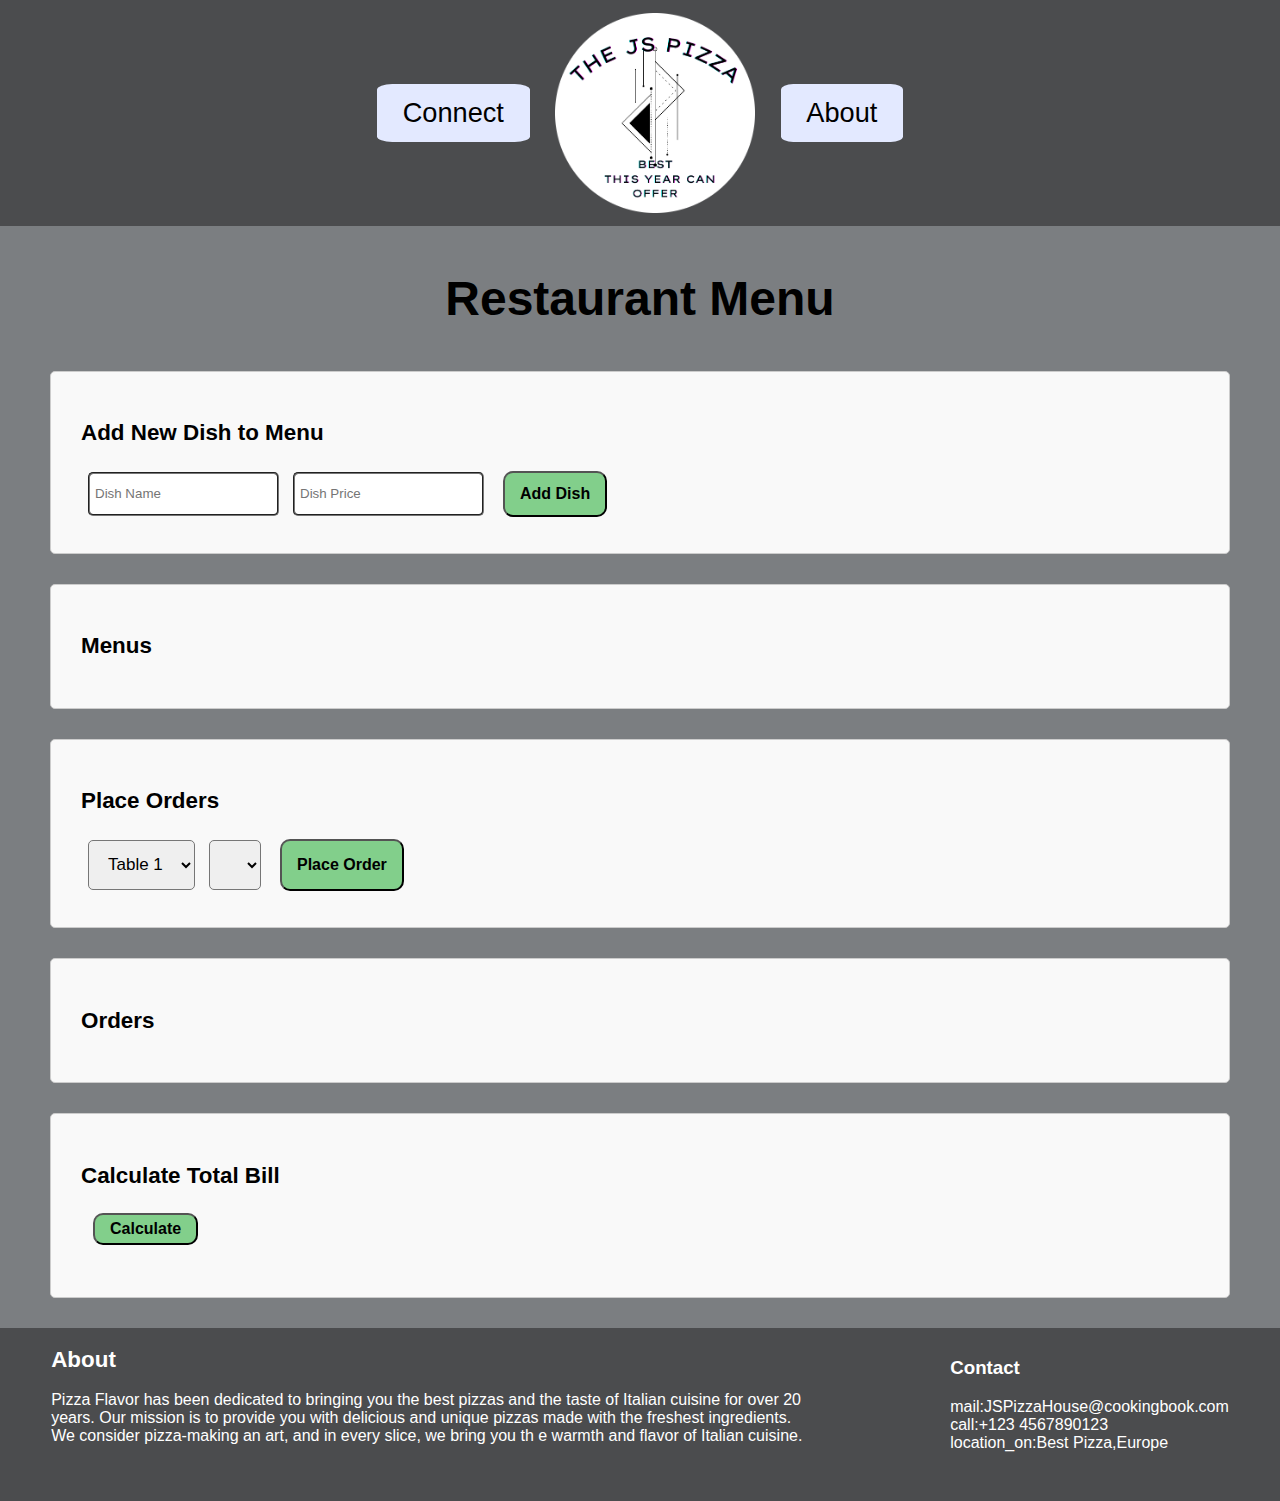
<file: index.html>
<!DOCTYPE html>
<html lang="en">
<head>
    <meta charset="UTF-8">
    <meta http-equiv="X-UA-Compatible" content="IE=edge">
    <meta name="viewport" content="width=device-width, initial-scale=1.0">
        <link rel="stylesheet" href="style.css">
        <!--BOOTSTRAP-->
        <link rel="stylesheet" href="https://cdn.jsdelivr.net/npm/bootstrap-icons@1.11.1/font/bootstrap-icons.css">

    <title>Pizza</title>
</head>
<body>
    <header>
        <nav>
            <a href="#connectUs">Connect</a>
            <img src="images/2023 (1)-modified.png" alt="" height="200px" width="200px">
            <a href="#aboutUs">About</a>
        </nav>
    </header>
     
        <h1>Restaurant Menu</h1>

    <div class="section">
        <h2>Add New Dish to Menu</h2>
        <form id="addDishForm">
            <input type="text" id="dishName" placeholder="Dish Name">
            <input type="number" id="dishPrice" placeholder="Dish Price">
            <button type="button" id="addDishBtn">Add Dish</button>
            
        </form>
    </div>
    <div class="section">
        <h2>Menus</h2>
        <ul id="menuList">
            <!-- Menu items displayed here dynamically -->
        </ul>
    </div>
    <div class="section">
        <h2>Place Orders</h2>
        <form id="placeOrderForm">
            <select id="tableSelect">
                <!-- Options dynamically added with JavaScript -->
            </select>
            <select id="dishSelect">
                <!-- Options dynamically added with JavaScript -->
            </select>
            <button type="button" id="placeOrderBtn">Place Order</button>
        </form>
    </div>

    <div class="section">
        <h2>Orders</h2>
        <ul id="orderList">
            <!-- Order items displayed here dynamically -->
        </ul>
    </div>

    <div class="section">
        <h2>Calculate Total Bill</h2>
        <button id="calculateTotalBillBtn">Calculate</button>
        <ul id="totalBill">
           </ul>
    </div>

    <footer id="footer">
        <div id="aboutUs"><h2>About</h2><p>Pizza Flavor has been dedicated to bringing you
             the best pizzas and the taste of Italian cuisine for over 20 years. Our mission
              is to provide you with delicious and unique pizzas made with the freshest 
             ingredients. We consider pizza-making an art, and in every slice, we bring you th
             e warmth and flavor of Italian cuisine.</p>
            </div>
            <div id="connectUs" class="contact-us">
            
            <div id="contact-icons">
                <h3>Contact</h3>
                <div class="contact--icons"><span class="material-symbols-outlined"> mail: </span> <div> JSPizzaHouse@cookingbook.com</div></div>
                <div class="contact--icons"><span class="material-symbols-outlined"> call: </span><div> +123 4567890123</div></div>
                <div class="contact--icons"><span class="material-symbols-outlined"> location_on: </span><div> Best Pizza,Europe</div></div>
        </div>
        
        </div>

    </footer>
    <script src="./app.js"></script>
</body>
</html>
</file>
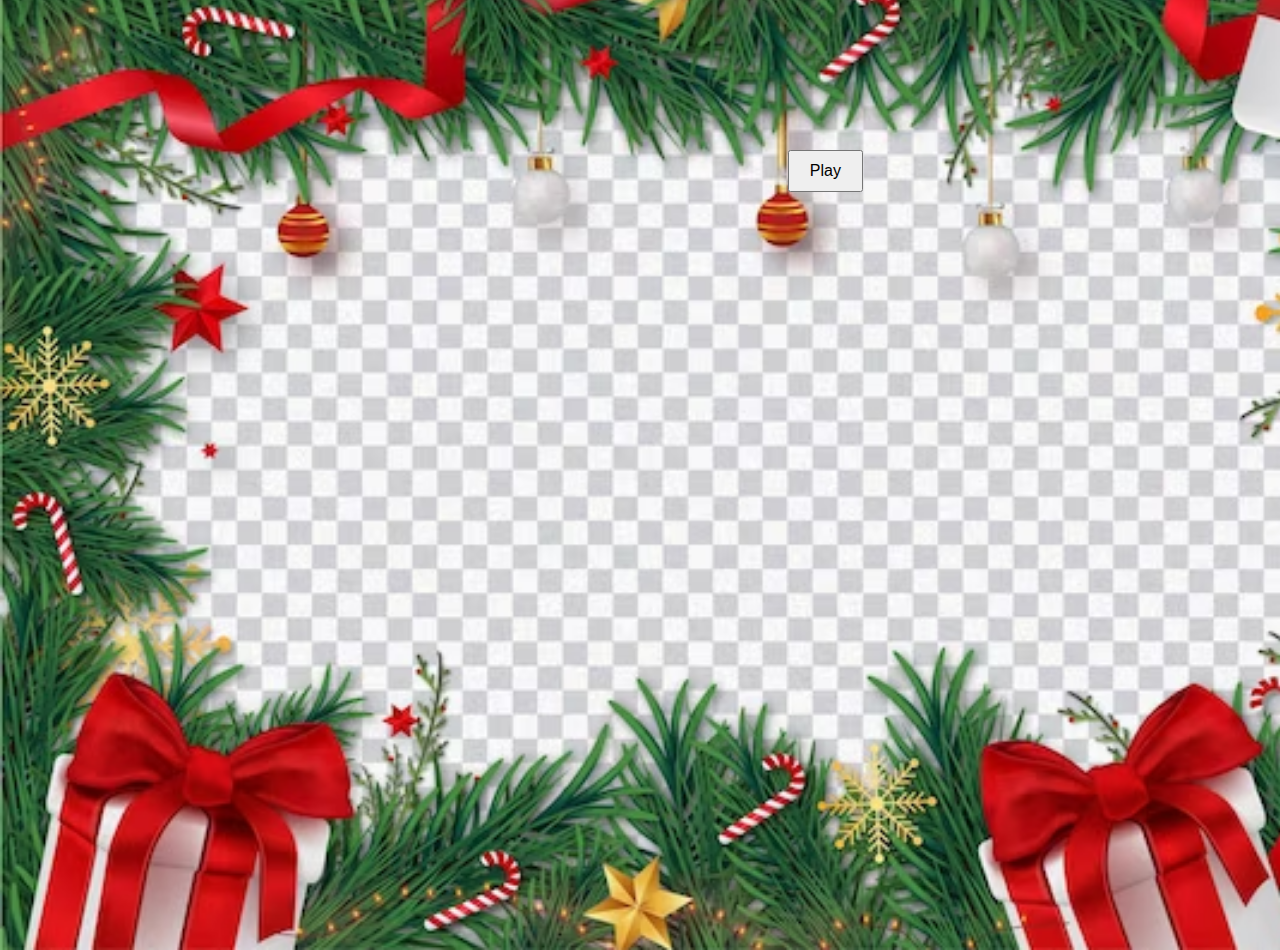
<file: Welcome.html>
<!DOCTYPE html>
<html lang="en">
<head>
    <meta charset="UTF-8">
    <meta name="viewport" content="width=device-width, initial-scale=1.0">
    <link rel="stylesheet" href="Welcome.css">
    <title>Document</title>
</head>
<body>
    <div id="welcome-content">
        <h1>Happy Halloween</h1>
        <audio id="halloween-song" src="./images/Theme.mp3" autoplay></audio>
        <button id="play-audio">Play</button>
    <div class="scrolling-images">
        <img src="./images/1.webp" alt="Image 1">
        <img src="./images/2.jpg" alt="Image 2">
        <img src="./images/3.png" alt="Image 3">
        <img src="./images/4.webp" alt="Image 4">
        <img src="./images/5.webp" alt="Image 5">
    </div>
</div>
<script>
    document.getElementById("play-audio").addEventListener("click", function() {
    document.getElementById("halloween-song").play();
});
document.addEventListener("DOMContentLoaded", function () {
    setTimeout(function () {
        window.location.href = "index.html"; 
    }, 10000); 
});
</script>
</body>
</html>
</file>
<file: style.css>
body {
    font-family: Arial, sans-serif;
    margin: 0;
    padding:0;
    box-sizing: border-box;
    background-color: rgb(123, 126, 129);
}

h1 {
    text-align: center;
}

.section {
    margin: 30px 50px;
    padding: 30px;
    border: 1px solid #ccc;
    background-color: #f9f9f9;
    border-radius: 5px;
}

h2 {
    font-size: 1.4em;
}

form {
    display: flex;
    flex-wrap: wrap;
}

input, select, button {
    margin: 7px;
    padding: 5px;
}

ul {
    list-style: none;
    padding: 0;
}

li {
    border: 1px solid #0f0d0d;
    padding: 15px;
    margin: 5px;
    border-radius: 5px;
    
}

#totalBill {
    font-weight: bold;
}


header{
display: flex;
flex-wrap: wrap;
justify-content:left;
align-items:center;
}
nav{
display: flex;
justify-content: center;
align-items:center;
padding-top: 1%;
padding-bottom:1%;
width: 100%;
font-size: 1.7rem;
background-color: #0f0d0d71;


}
a {
    text-decoration: none; 
    padding: 1% 2%;
    background-color: rgb(227, 233, 255);
    color: black;
    cursor: pointer;
    border-radius: 10%;
    margin: 2%;

  }

a:hover{
    background-color: rgba(166, 208, 255, 0.871);
}
/* INPUT AND PAGE STYLING*/
h1{
    padding: 1%;
   font-size: 3rem;
}

button{
    background-color: rgba(14, 167, 32, 0.504);
    border-radius: 10px;
    margin: 6px 12px;
    padding: 5px 15px;
    font-size: 16px;
    font-weight: 600;
    cursor: pointer;
}
button:hover{
    background-color: rgb(166, 208, 255);
}

input{
    width: auto;
    height: 30px;
    border-radius: 5px;
    border-style:groove;
}
#tableSelect{
    height: 50px;
    width: auto;
    padding: 0 15px;
    border-radius: 5px;
    font-size: 17px;
}
#dishSelect{
    height: 50px;
    width: auto;
    padding: 0 15px;
    border-radius: 5px;
    font-size: 17px;
}


.deleteButton{
    margin-left: 50px;
    background-color: rgb(217, 44, 44);
    color: white;
    cursor: pointer;
}
.cancelButton{
    margin-left: 50px;
    background-color: rgb(250, 217, 50);
    color: black;
    cursor: pointer;
}

/*footer*/

footer{
    display: flex;
    justify-content:space-between;
    align-items:center;
    flex-wrap: wrap;
    background-color: #0f0d0d71;
}

#contactUs{
   
    text-align:start;
    font-family: "Roboto";
    color: white;
    height: 120px;
    margin-right: 10%;
    padding-bottom: 10px;
}
.contactUs h3{
    font-family: "Roboto";
    color: white;
}
#connectUs{
    margin: 0 4%;
    padding-bottom: 40px;
}
.contact--icons{
    display: flex;
    flex-direction: row;
    color: white;

}
#contact-icons h3{
    color: white;
}
#aboutUs{
   color: white;
   margin: 0 4%;
   width: 60%;
   padding-bottom: 40px;

}
</file>
<file: Welcome.css>
#welcome-content {
    position: absolute;
    top: 50%;
    left: 50%;
    transform: translate(-50%, -50%);
    text-align: center;
    color: black;
    z-index: 1;
    overflow: hidden; 
    width:100%;
    height:100%;
    background-image: url(./images/christmas.avif);
    padding-top: 100px;
    background-size: cover;
    object-fit: contain;
}
#welcome-content h1 {
    font-size: 3em;
    margin-bottom: 20px;
    padding-top: 50px;
    color: orange;
    display: inline-block;
    opacity: 0;
    animation: slide-in  2s linear forwards;
}
@keyframes slide-in {
    0% {
        transform: translateX(-100%);
    }
    100% {
        transform: translateX(0);
        opacity: 1;
    }
}
/*img*/
.scrolling-images {
    position: absolute;
    top: 100%;
    animation: scroll 10s linear infinite;
}

.scrolling-images img {
    width: 150px; 
    height: 150px; 
    padding: 50px; 
}

@keyframes scroll {
    0% {
        top: 100%;
    }
    100% {
        top: -100%; /* İstenilen mesafe */
    }
}
body {
    text-align: center;
    margin: 0;
    padding: 0;
    overflow: hidden;
}

button {
    margin: 20px;
    padding: 10px 20px;
    font-size: 16px;
    cursor: pointer;
}

#snow-container {
    position: absolute;
    width: 100%;
    height: 100%;
    pointer-events: none;
    user-select: none;
}
</file>
